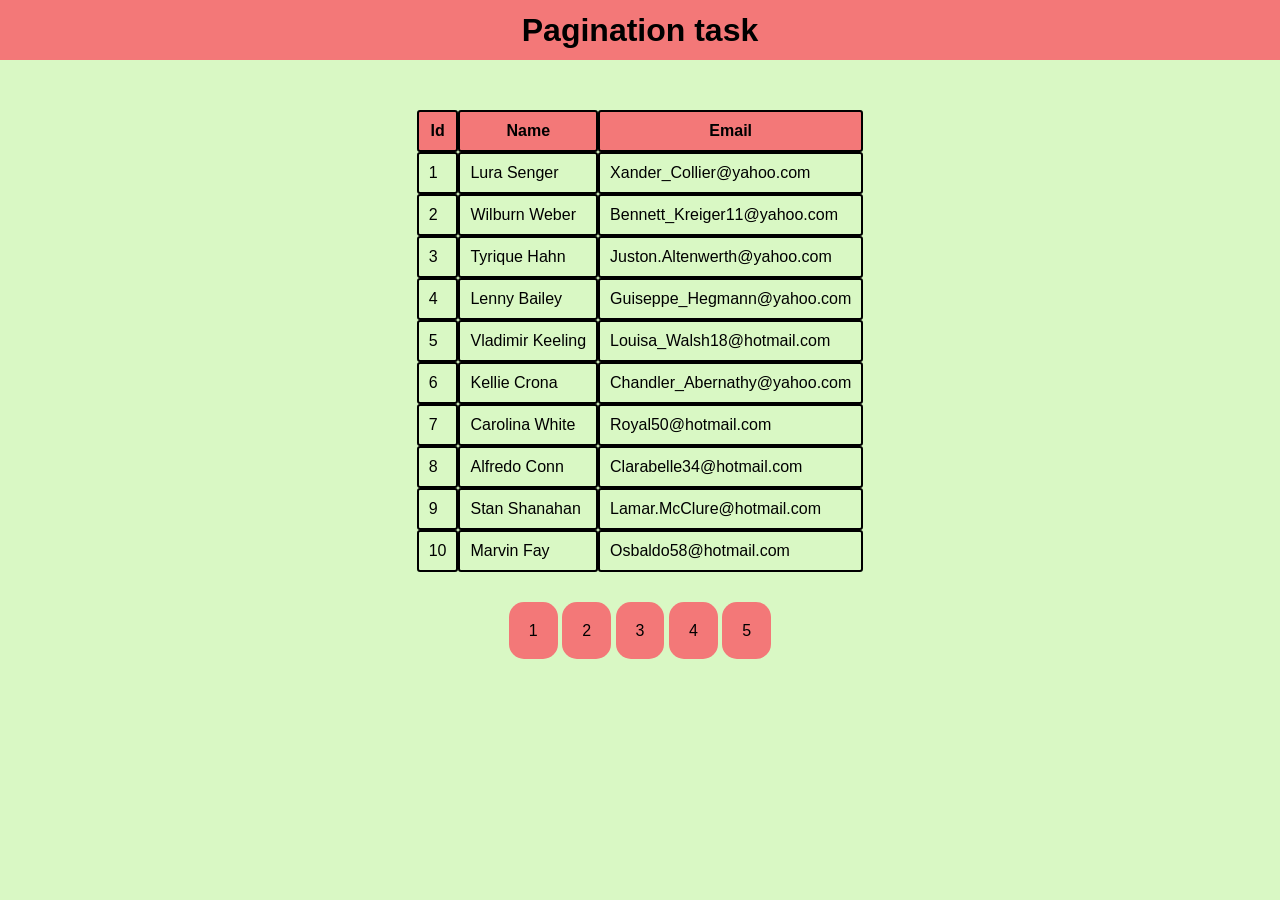
<file: Pagination/index.html>
<!DOCTYPE html>
<html lang="en">
  <head>
    <meta charset="UTF-8" />
    <meta http-equiv="X-UA-Compatible" content="IE=edge" />
    <meta name="viewport" content="width=device-width, initial-scale=1.0" />
    <title>Pagination</title>
    <link rel="stylesheet" href="style.css" />
  </head>
  <body>
    <script src="script.js"></script>
  </body>
</html>
</file>
<file: Pagination/style.css>
* {
  margin: 0;
  padding: 0;
  box-sizing: border-box;
  font-family: sans-serif;
}

body {
  background-color: #d9f8c4;
}
.container {
  display: flex;
  align-items: center;
  justify-content: center;
  height: 60px;
  background-color: #f37878;
}

.main {
  display: flex;
  flex-direction: column;
  align-items: center;
  margin-top: 50px;
}
table,
th,
td {
  border: 2px solid;
  padding: 10px;
  border-radius: 3px;
}

th {
  background-color: #f37878;
}
.Paginator {
  padding: 50px;
}

a {
  padding: 20px;
  background-color: #f37878;
  color: black;
  border-radius: 15px;
  text-decoration: none;
}
</file>
